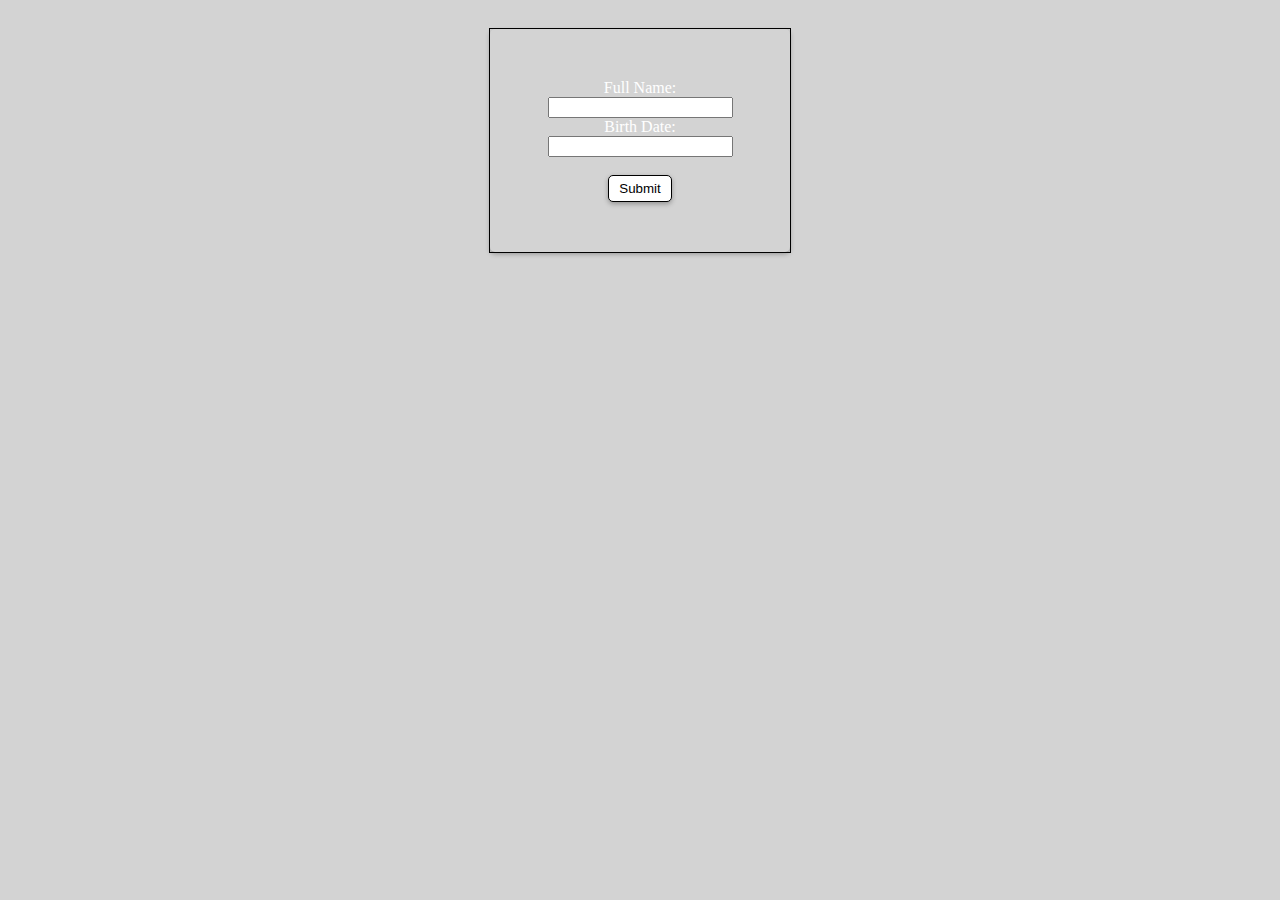
<file: index.html>
<!DOCTYPE html>
<html>

<head>
    <title>CSS BEM</title>
    <link rel="stylesheet" href="style.css">
</head>

<div class="container">

    <form class="form" action="/action_page.php">

        <label for="fname"> Full Name: </label><br>
        <input type=" text" id="fname" name="fname"> <br>

        <label for="bdate"> Birth Date: </label><br>
        <input type=" text" id="bdate" name="bdate"> <br> <br>

        <button class="button button--primary">
            <span class="button_icon button_icon--large"></span>
            Submit
        </button>
    </form>

</div>

</body>

</html>
</file>
<file: style.css>
body {
    background-color: lightgrey;
    display: flex;
    justify-content: center;
    align-items: center;
    padding-top: 20px;
}

/* Block */
.button {
    display: inline-block;
    padding: 5px 10px;
    border: 1px solid black;
    border-radius: 5px;
    box-shadow: 0 2px 5px rgba(0, 0, 0, 0.3);
}

.button:hover {
    box-shadow: 0 8px 16px 0 rgba(0, 0, 0, 0.5);
}

/* Element */
.button_icon {
    margin: auto;
}

/* Block Modifier */
.button--primary {
    background-color: white;
    color: black;
}

/* Element Modifier */
.button_icon--large {
    font-size: 5px;
}

.container {
    background-image: url(https://png.pngtree.com/background/20230823/original/pngtree-vintage-camera-inspired-abstract-background-in-stunning-3d-render-picture-image_4787189.jpg);
    border: 1px solid black;
    width: 300px;
}

.form {
    color: white;
    text-align: center;
    border-radius: 5px;
    box-shadow: 0 2px 5px rgba(0, 0, 0, 0.3);
    padding: 50px;
}
</file>
